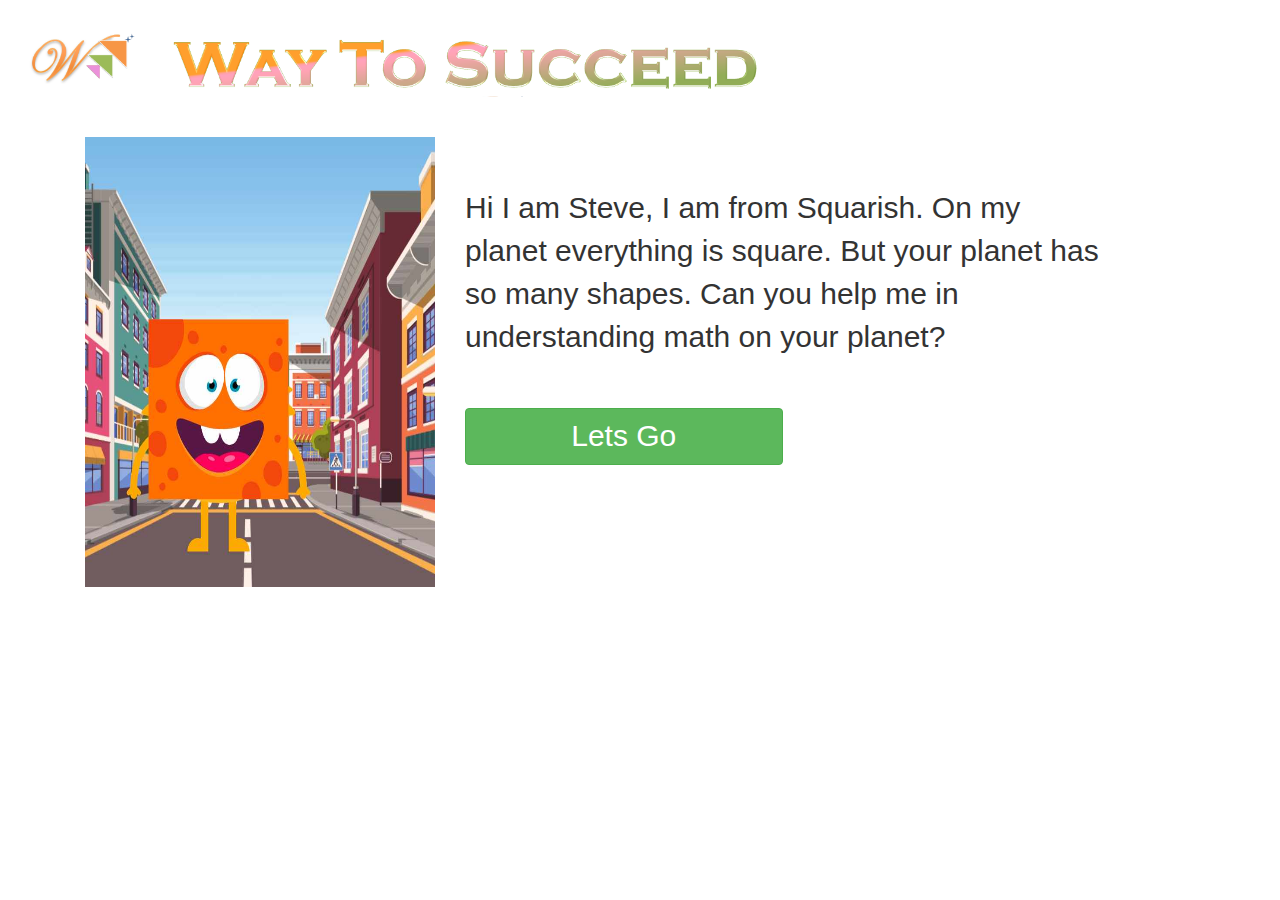
<file: index.html>
<html>
    <head>
        <title>G3_Aus_TrialClass</title>
        <link rel="stylesheet" href="https://maxcdn.bootstrapcdn.com/bootstrap/3.4.0/css/bootstrap.min.css">

        <script src="https://ajax.googleapis.com/ajax/libs/jquery/3.4.1/jquery.min.js"></script>
      
        <script src="https://maxcdn.bootstrapcdn.com/bootstrap/3.4.0/js/bootstrap.min.js"></script>
      
        <style>
            p{
                font-size:30px;
                margin-top:50px;
            }

            #nextbtn{
                width: 50%;
                font-size:30px
            }

        </style>
    </head>

    <body>

        
<div class="header" style="width:100%; background-color:rgba(255, 255, 255, 0)">
    <img src="Logo.png" width="12%" style="float:left; margin-top:10px" class="img-responsive">
    <span> <img src="header.png" width="50%" height="100px"; class="img-responsive"></span>
 </div>
 <br>
<br>

 <div class="maindiv container">
    <div class="col-lg-4 col-md-4 col-sm-4 col-xs-4 imgdiv">
        <img id ="math_ques" src="pic1.jpg" width="100%" height="50%">
    </div>
    <div id="questiondiv" class="col-lg-7 col-md-7 col-sm-7 col-xs-8">
  
        <p> Hi I am Steve, I am from Squarish. On my planet everything is square. But your planet has so many shapes. Can you help me in understanding math on your planet? </p>
        <br>
         <br>
        <button id="nextbtn" onclick="nextpage()" class="btn btn-success">Lets Go</button>
    </div>

</div>

<script>
    function nextpage(){

       window.location="wts.html"
    }
</script>
</body>
</html>
</file>
